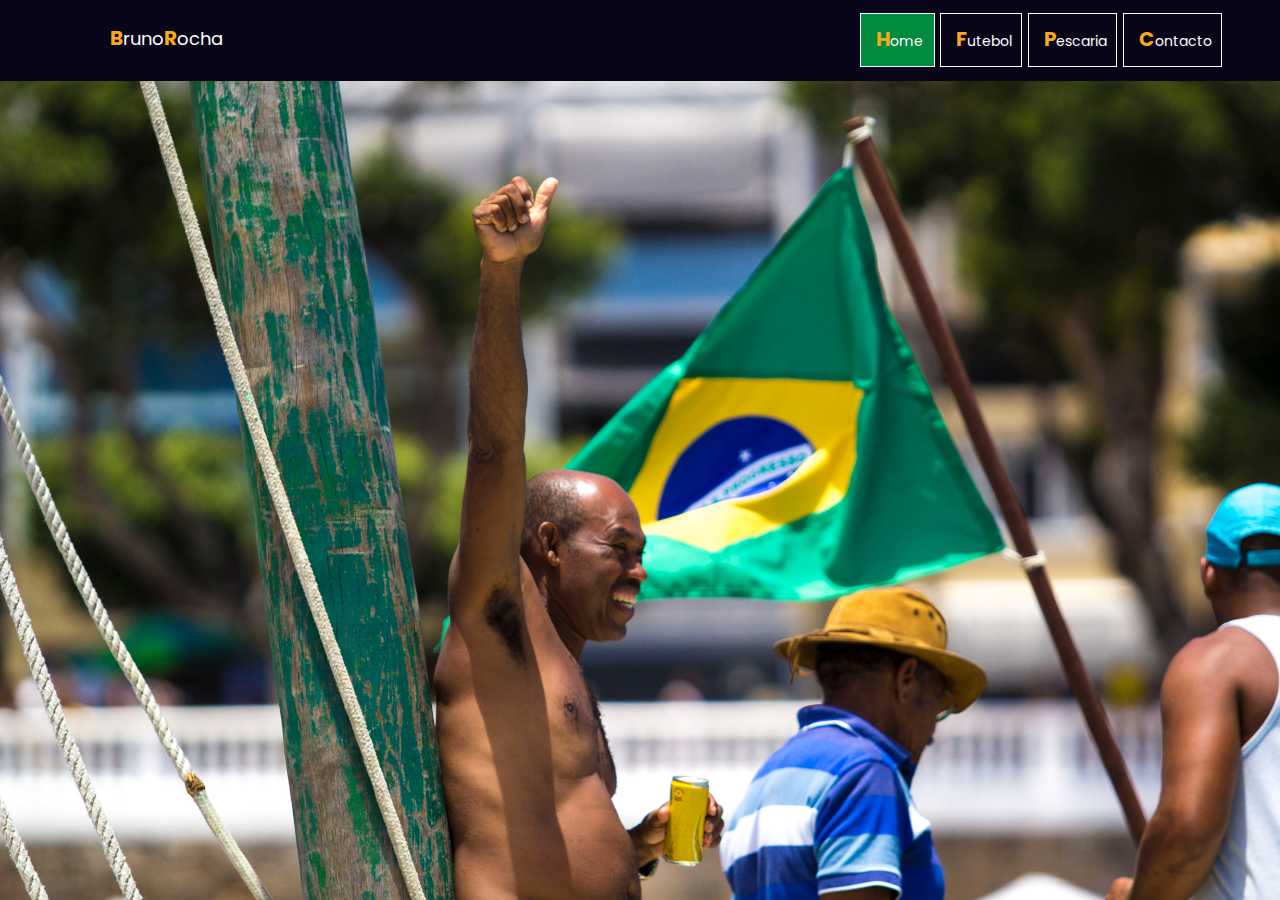
<file: index.html>
<!DOCTYPE html>
<html lang="en">

	<head>
		<title>BrunoRocha</title>
		<meta http-equiv="Content-Type" content="text/html; charset=utf-8" />
		<meta name="viewport" content="width=device-width, initial-scale=1.0">	

		<!-- Opciones de fuentes -->
    	<link href='https://fonts.googleapis.com/css?family=Poppins:700,400' rel='stylesheet' type='text/css'>
    
		<!-- Para Iconos -->		
		<link rel="stylesheet" href="https://maxcdn.bootstrapcdn.com/font-awesome/4.6.2/css/font-awesome.min.css">
    	<!-- Bootstrap -->
		<link rel="stylesheet" href="css/bootstrap.min.css" type="text/css">
		<!-- Para efectos wow -->
        <link rel="stylesheet" href="css/animate.min.css" type="text/css">  
        <!-- Hoja de estilos   -->
	    <link rel="stylesheet" href="css/main.css" type="text/css">
        <link rel="stylesheet" href="css/catalogo.css" type="text/css">
	    <link rel="stylesheet" href="contacto.html" type="text/css">

	</head>

    <body>
	<header><!-- ....Menú...Aportación.De.Nelly.... -->
		 <nav class="navbar navbar-inverse navbar-fixed-top" role="navigation">
            <div class="container">
                
                <div class="navbar-header">
                    <button type="button" class="navbar-toggle" data-toggle="collapse" data-target="#bs-example-navbar-collapse-1">
                        <span class="sr-only">Toggle navigation</span>
                        <span class="icon-bar"></span>
                        <span class="icon-bar"></span>
                        <span class="icon-bar"></span>
                    </button>
                    <a class="navbar-brand" href="index.html">
	                    <ul>
	                     	<li><span class="LetraB">B</span>runo<span class="LetraB">R</span>ocha</li>
	                    </ul>
                    </a>
                </div>
                
                <div class="collapse navbar-collapse" id="bs-example-navbar-collapse-1">
                    <ul class="nav navbar-nav navbar-right">
                        <li class="wow fadeInDown Inicio active" data-wow-duration="200ms" data-wow-delay="200ms">
                            <a href="index.html"><span class="LetraB">H</span>ome</a>
                        </li>

                        <!-- ..............Seciones de menú que posteriormente pueden ser activadas........... -->

<!--                    <li class="wow fadeInDown proyectos" data-wow-duration="350ms" data-wow-delay="350ms">
                            <a href="catalogo1.html"><span class="LetraB">M</span>ar</a>
                        </li>
                        <li class="wow fadeInDown sobreMi" data-wow-duration="460ms" data-wow-delay="460ms">
                            <a href="#sobreMi"><span class="LetraB">F</span>elicidade</a>
                        </li>
                        <li class="wow fadeInDown laboratoria" data-wow-duration="570ms" data-wow-delay="570ms"> -->
                        <li>
                            <a href="catalogo1.html"><span class="LetraB">F</span>utebol</a>
                        </li>
                        <li class="wow fadeInDown laboratoria" data-wow-duration="680ms" data-wow-delay="680ms">
                            <a href="catalogo2.html"><span class="LetraB">P</span>escaria</a>
                        </li>
                        <li class="wow fadeInDown contacto" data-wow-duration="790ms" data-wow-delay="790ms">
                            <a href="contacto.html"><span class="LetraB">C</span>ontacto</a>
                        </li>
                    </ul>
                </div>
            </div>
        </nav>
	</header>
    <!--CATALOGOS...Aportación.De.Cecy....-->
    <section class="catalogos">
        <div class="col-md-12 col-xs-12">
            <a href="catalogo1.html">
                 <div class="catalogo" id="felicidade"> <!-- Cambiar foto en main.css -->
                    <div id="catalogo">
                        <h2>Futebol</h2>
                    </div>
                </div>
            </a>
            <a href="catalogo2.html">
                <div href="" class="catalogo" id="regata">
                    <div id="catalogo">
                        <h2>Pescaria</h2>
                    </div>
                </div>
            </a>
        </div>
    </section>

	<script>window.addEventListener("hashchange", function() { scrollBy(0, -90) })</script>
    <script src="js/jquery.js"></script>
    <script src="js/bootstrap.min.js"></script>
    <script src="js/wow.min.js"></script>
    <script src="js/jquery.lettering-0.6.1.min.js"></script>
    <script type="text/javascript" src="js/main.js"></script>

    <script>
        new WOW().init();
    </script>   
		
	</body>
</html>
</file>
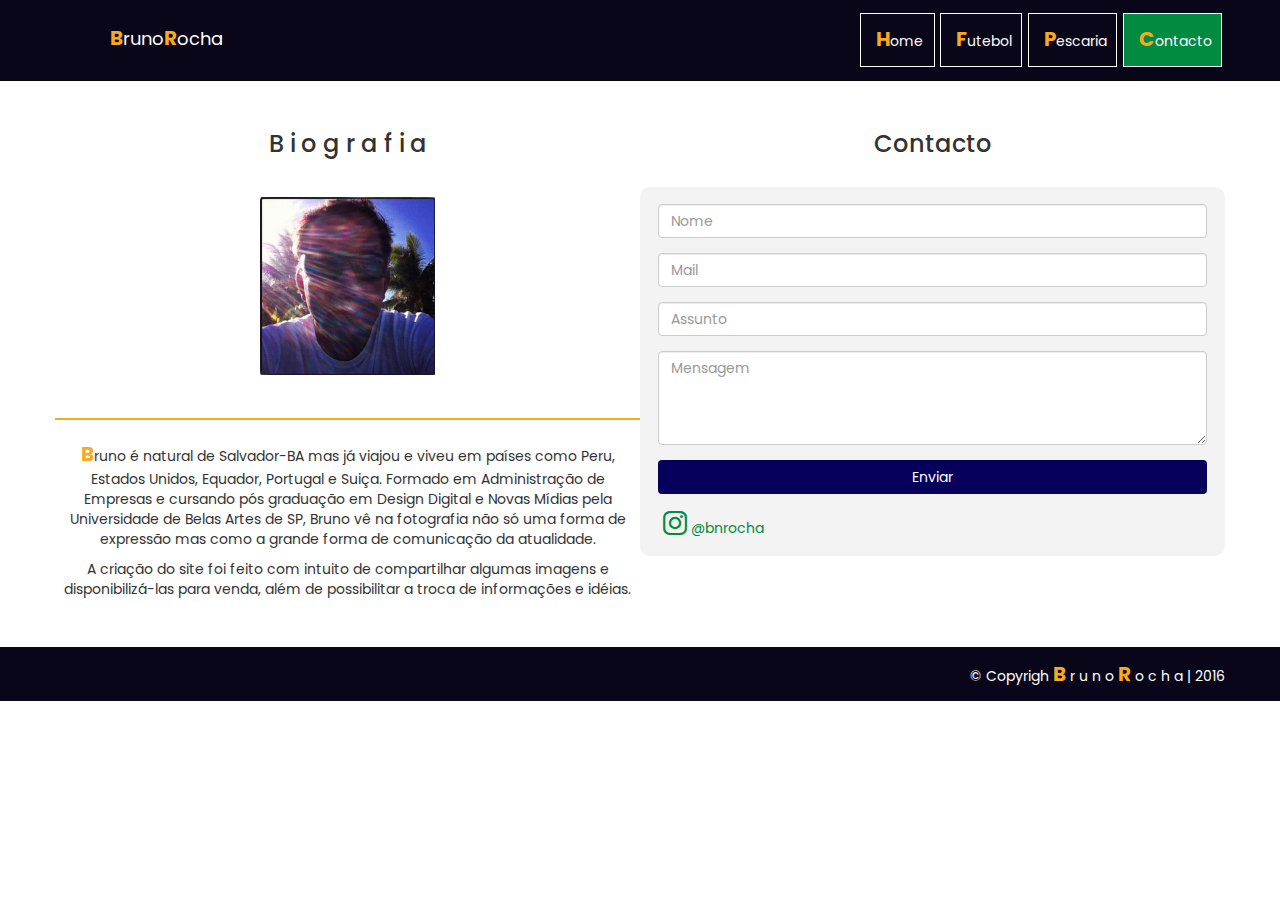
<file: contacto.html>
<!DOCTYPE html>
<html lang="en">
	<head>
		<title>BrunoRocha</title>
		<meta http-equiv="Content-Type" content="text/html; charset=utf-8" />
		<meta name="viewport" content="width=device-width, initial-scale=1.0">	

		<!-- Opciones de fuentes -->
    	<link href='https://fonts.googleapis.com/css?family=Poppins:700,400' rel='stylesheet' type='text/css'>
    
		<!-- Para Iconos -->		
		<link rel="stylesheet" href="https://maxcdn.bootstrapcdn.com/font-awesome/4.6.2/css/font-awesome.min.css">
    	<!-- Bootstrap -->
		<link rel="stylesheet" href="css/bootstrap.min.css" type="text/css">
		<!-- Para efectos wow -->
        <link rel="stylesheet" href="css/animate.min.css" type="text/css">  
        <!-- Hoja de estilos   -->
	    <link rel="stylesheet" href="css/main.css" type="text/css">
        <link rel="stylesheet" href="index.html" type="text/css">

	</head>
	
    <body>
	<header>
         <nav class="navbar navbar-inverse navbar-fixed-top" role="navigation">
            <div class="container">
                <!-- para movil-->
                <div class="navbar-header">
                    <button type="button" class="navbar-toggle" data-toggle="collapse" data-target="#bs-example-navbar-collapse-1">
                        <span class="sr-only">Toggle navigation</span>
                        <span class="icon-bar"></span>
                        <span class="icon-bar"></span>
                        <span class="icon-bar"></span>
                    </button>
                    <a class="navbar-brand" href="index.html">
                        <ul>
                            <li><span class="LetraB">B</span>runo<span class="LetraB">R</span>ocha</li>
                        </ul>
                    </a>
                </div>
                <!-- links-->
                <div class="collapse navbar-collapse" id="bs-example-navbar-collapse-1">
                    <ul class="nav navbar-nav navbar-right">
                        <li class="wow fadeInDown Inicio" data-wow-duration="200ms" data-wow-delay="200ms">
                            <a href="index.html"><span class="LetraB">H</span>ome</a>
<!--                         </li>
                        <li class="wow fadeInDown proyectos" data-wow-duration="350ms" data-wow-delay="350ms">
                            <a href="catalogo1.html"><span class="LetraB">M</span>ar</a>
                        </li>
                        <li class="wow fadeInDown sobreMi" data-wow-duration="460ms" data-wow-delay="460ms">
                            <a href="#sobreMi"><span class="LetraB">F</span>elicidade</a>
                        </li> -->
                        <li class="wow fadeInDown laboratoria" data-wow-duration="570ms" data-wow-delay="570ms">
                            <a href="catalogo1.html"><span class="LetraB">F</span>utebol</a></li>
                        <li class="wow fadeInDown laboratoria" data-wow-duration="680ms" data-wow-delay="680ms">
                            <a href="catalogo2.html"><span class="LetraB">P</span>escaria</a>
                        </li>
                        <li class="wow fadeInDown contacto active" data-wow-duration="790ms" data-wow-delay="790ms">
                            <a href="contacto.html"><span class="LetraB">C</span>ontacto</a>
                        </li>
                    </ul>
                </div>
            </div>
        </nav>
    </header>
    <section>
        <div class="container text-center">
            <div class="row">
                <div class="col-md-6 col-xs-12 MtopBio">
                    <h3>B
                    <span class="wow fadeInDown" data-wow-duration="1000ms" data-wow-delay="400ms">i</span>
                    <span class="wow fadeInDown" data-wow-duration="2000ms" data-wow-delay="400ms">o</span>
                    <span class="wow fadeInDown" data-wow-duration="3000ms" data-wow-delay="400ms">g</span>
                    <span class="wow fadeInDown" data-wow-duration="4000ms" data-wow-delay="400ms">r</span>
                    <span class="wow fadeInDown" data-wow-duration="5000ms" data-wow-delay="400ms">a</span>
                    <span class="wow fadeInDown" data-wow-duration="6000ms" data-wow-delay="400ms">f</span>
                    <span class="wow fadeInDown" data-wow-duration="7000ms" data-wow-delay="400ms">i</span>
                    <span class="wow fadeInDown" data-wow-duration="8000ms" data-wow-delay="400ms">a</span>
                    </h3>
                    <img src="fotos/bruno.PNG" alt="" class="ImgBruno">
                    <hr>
                    <p><span class="LetraB">B</span>runo é natural de Salvador-BA mas já viajou e viveu em países como Peru, Estados Unidos, Equador, Portugal e Suiça. Formado em Administração de Empresas e cursando pós graduação em Design Digital e Novas Mídias pela Universidade de Belas Artes de SP, Bruno vê na fotografia não só uma forma de expressão mas como a grande forma de comunicação da atualidade.</p>
                    <p>A criação do site foi feito com intuito de compartilhar algumas imagens e disponibilizá-las para venda, além de possibilitar a troca de informações e idéias.</p>
                </div>
                <div class="col-md-6 col-xs-12 MtopBio">
                    <h3>Contacto</h3>
                    <form id="main-contact-form" name="contact-form" method="post" action="sendemail.php">
                        <div class="form-group">
                            <input type="text" name="name" class="form-control" required="required" placeholder="Nome">
                        </div>
                        <div class="form-group">
                            <input type="email" name="email" class="form-control" required="required" placeholder="Mail">
                        </div>
                        <div class="form-group">
                            <input type="text" name="name" class="form-control" required="required" placeholder="Assunto">
                        </div> 
                        <div class="form-group">
                            <textarea name="message" id="message" required="required" class="form-control" rows="4" placeholder="Mensagem"></textarea>
                        </div> 
                        <div class="form-group text-right">
                            <input type="submit" name="submit" class="btn btn-submit DisenoB" value="Enviar">
                        </div>
                        <div class="text-left">
                            <a href="" class="IcoFooter"><i class="fa fa-instagram fa-2x" aria-hidden="true"></i> @bnrocha</a>
                        </div>
                    </form>
                    
                </div>
            </div>
        </div>
    </section>
    <footer class="text-right">
        <div class="container">
            <div class="row">
                <div class="col-md-12">
                    &copy; Copyrigh  <span class="LetraB">B</span> r u n o <span class="LetraB">R </span> o c h a | 2016
                </div>
            </div>
        </div>
    </footer>
	

	<script>window.addEventListener("hashchange", function() { scrollBy(0, -90) })</script>
    <script src="js/jquery.js"></script>
    <script src="js/bootstrap.min.js"></script>
    <script src="js/wow.min.js"></script>
    <script src="js/jquery.lettering-0.6.1.min.js"></script>
    <script type="text/javascript" src="js/main.js"></script>

    <script>
	    new WOW().init();
	</script>	
	</body>
</html>
</file>
<file: css/main.css>
* {
	font-family: 'Poppins', sans-serif;
}
ul {
	list-style: none;
}
.LetraB {
	color: #F9A91A;
	font-size: 20px;
	font-weight: bold;
}
.navbar-inverse .navbar-brand {
    color: #FFFFFF;
}
.navbar-inverse {
    background-color: #0A0619;
    padding: 1%;
}
.navbar-inverse .navbar-nav>li>a {
    color: #FFFFFF;
    border: 1px solid #FFFFFF;
    margin: 0% 3%;
 }
 .navbar-inverse .navbar-nav>li>a:hover {
    color: #FFFFFF;
    background-color: #06005C;
}
.navbar-inverse .navbar-nav>.active>a {
    background-color: #018B41;
}

/*Diseño de Hamburguesa*/
 .navbar-inverse .navbar-toggle:focus, .navbar-inverse .navbar-toggle:hover {
    background-color:#018B41;
}
/*CONTACTO*/
.MtopBio {
    margin-top: 8%;
    /*padding: 0% 5%;*/
    border-left: border: 1px solid #F9A91A;
}
form {
    padding: 3%;
    background-color: rgba(158, 158, 158, 0.12);
    margin: 2% 0% 2% 0%;
    border-radius: 10px;
}
hr {
    border: 1px solid #F9A91A;
}
.DisenoB {
	background-color: #06005C;
	color: #FFFFFF;
	width: 100%;
}
.DisenoB:hover {
	background-color: #018B41;
	color: #FFFFFF;
}
.ImgBruno {
	width: 30%;
    padding: 2% 0% 4% 0%;
}
.TextContac {
    /*padding-bottom: 6%;*/
}
h3 {
    padding: 3% 0%;
}
/*Diseño de Footer*/
footer {
    padding: 1% 0%;
	background-color: #0A0619;
    color: #FFFFFF;
    margin-top: 3%;
    width: 100%;
}
.IcoFooter {
	margin: 0px 1%;
	color: #018B41;
}
.IcoFooter:hover {
	color: #06005C;
}
.MFooter {
    margin-top: 40%;
}
/*----------------Ceci----------------*/
a:hover {
    color: white;
}
a {
    text-decoration: none !important;
}

.col-md-12, .col-xs-12 {
    height: 100%;
    padding-right: 0 !important; 
    padding-left: 0 !important;
}

.catalogos {
    width: 2700px;
    letter-spacing:-1px;
    position:absolute;
    top:0px;
    left:0px;
    bottom:0px;
}
.catalogo {
    margin:0px;
    bottom:0px;
    width:1350px;
    float:left;
    height:100%;
    color: white;
}

h2 {
    font-size: 5em;
    text-align: center;
    border: 5px solid;
    padding: 3%;
}
#catalogo {
    padding: 18.5% 30%;
    color: transparent;
    height: 100%;
}
#catalogo:hover {
    color: white;
}

/* CATALOGOS...Aportación de Cecy */
#regata {
    background-image: url("../fotos/regata/regata3.jpg");
    background-size: cover;
    background-position-y: 80%;
}
#regata #catalogo:hover {
    background: rgba(28,16,73,0.60);
}

#felicidade {
    background-image: url("../fotos/felicidade.jpg");
    background-size: cover;
    background-position-y: 60%; 
}
#felicidade #catalogo:hover {
    background: rgba(1,139,65,0.60);
}

#navegador {
    background-image: url("../fotos/navegador.jpg");
    background-size: cover;
    background-position-y: 40%; 
}
#navegador #catalogo:hover {
    background: rgba(3,91,36,0.60);
}

#pescaria {
    
    background-image: url("../fotos/pescaria/pescaria.jpg");
    background-size: cover;
    background-position-y: 50%; 
}
#pescaria #catalogo:hover {
    background: rgba(214,180,4,0.60);
}

/* MEDIA */

@media (max-width: 768px){
    .catalogos {
        width: 870px;
        margin-top: 10%;
    }
    #catalogo {
        height: 100%;
        padding: 30% 10%;   
    }
    .catalogo {
        width: 435px;
        
    }
    h2 {
        font-size: 3em;
    }
    #felicidade {
        background-position-x: 50%;
    }
    #pescaria {
        background-position-x: 20%; 
    }
    #navegador {
        background-position-x: 55%;
    }
}
@media (min-width: 768px) and (max-width: 1024px) {
    .catalogos {
        width: 1538px;
        margin-top: 7%;
    } 
    .catalogo {
        width: 769px;
    }
    #catalogo {
        padding: 20% 15%;
    }
    h2 {
        font-size: 4em;
    }
    #felicidade {
        background-position: 55%;
    }
    #pescaria {
        background-position-x: 40%; 
    }
    #navegador {
        background-position-x: 55%;
    }
}
</file>
<file: css/catalogo.css>
* {
    font-family: 'Poppins', sans-serif;
} 

/*azul -- rgba(48,26,128,0.60)*/
/*azul oscuro -- rgba(28,16,73,0.60)*/
/*verde claro -- rgba(1,139,65,0.60)*/
/*verde oscuro -- rgba(3,91,36,0.60)*/
/*amarillo -- rgba(214,180,4,0.60)*/

a {
	text-decoration: none !important;
}

.col-md-12, .col-xs-12 {
	height: 100%;
	padding-right: 0 !important; 
	padding-left: 0 !important;
}

section {
    letter-spacing:-1px;
    /*width:13500px;*/
   	position:absolute;
    top:0px;
    left:0px;
    bottom:0px;
    margin-top: 5%;
}

.futebol {
	width: 2700px; /*Ancho de la seccion*/
}
.regata {
	width: 13500px; /*Ancho de la seccion*/
}
.pescaria {
	width: 4050px; /*Ancho de la seccion*/
}
.photo {
	margin:0px;
    bottom:0px;
    width:1350px; /*Ancho de la imagen*/
    float:left;
    height:100%;
    color: transparent;
    opacity: 0.7;
    background-size: cover;
    background-position-y: 95%;
    background-repeat: no-repeat;  
}
.photo:hover {
	color: white;
    opacity: 1;
}
h3 {
	margin: 2% 0 1% 88%;
    text-align: center;
    border: 5px solid transparent;
    padding: 10px;
    font-size: 2em;
    font-weight: 600;
}

/* ---------- CATALOGO FUTEBOL ---------- */
.futebol #photo1 {
	background-image: url("../fotos/navegador.jpg");
	background-position-y: 25%; 
}
.futebol #photo2 {
	background-image: url("../fotos/felicidade.jpg");
}

/* ---------- CATALOGO REGATA ---------- */
.regata #photo1 {
	background-image: url("../fotos/regata/regata1.jpg");
	background-position-y: 70%;
}
.regata #photo2 {
	background-image: url("../fotos/regata/regata2.jpg");
}
.regata #photo3 {
	background-image: url("../fotos/regata/regata3.jpg");
}
.regata #photo4 {
	background-image: url("../fotos/regata/regata.jpg");
}
.regata #photo5 {
	background-image: url("../fotos/regata/regata5.jpg");
}
.regata #photo6 {
	background-image: url("../fotos/regata/regata6.jpg");
}
.regata #photo7 {
	background-image: url("../fotos/regata/regata7.jpg");
}
.regata #photo8 {
	background-image: url("../fotos/regata/regata8.jpg");
}
.regata #photo9 {
	background-image: url("../fotos/regata/regata9.jpg");
}
.regata #photo10 {
	background-image: url("../fotos/regata/regata10.jpg");
}

/* ---------- CATALOGO PESCARIA ---------- */
.pescaria #photo1 {
	background-image: url("../fotos/pescaria/redecor.jpg");
	background-position-y: 70%;
}
.pescaria #photo2 {
	background-image: url("../fotos/pescaria/pescaria.jpg");
}
.pescaria #photo3 {
	background-image: url("../fotos/pescaria/pescaria2.jpg");
}





/* MEDIA */

@media (max-width: 768px) { 
	.futebol {
		width: 1536px;
		margin-top: 8%;
	}
	.pescaria {
		width: 2305px; /*Ancho de la seccion*/
		margin-top: 10%;
	}
	.regata {
		width: 7680px; /*Ancho de la seccion*/
		margin-top: 10%;
	}
	.photo {
		width: 768px; /*Ancho de la imagen*/
	}
	.futebol #photo1 {
		background-position-x: 50%; 
	}
	.pescaria #photo1 {
		background-position-x: 50% 
	}
	.regata #photo8 {
		background-position-x: 100%; 
	}
	.regata #photo8 {
		background-position-x: 90%; 
	}
	h3 {
		margin: 3% 0 1% 84%;
		font-size: 1.5em;
	}
}

@media (min-width: 768px) and (max-width: 1024px) {
	.futebol {
		width: 2050px;
		margin-top: 7%;
	}
	.pescaria {
		width: 3075px; /*Ancho de la seccion*/
		margin-top: 7%;
	}
	.regata {
		width: 10240px; /*Ancho de la seccion*/
		margin-top: 7%;
	}
	.photo {
		width: 1024px;
	}
	.regata #photo7 {
		background-position-x: 90%; 
	}
    
}
</file>
